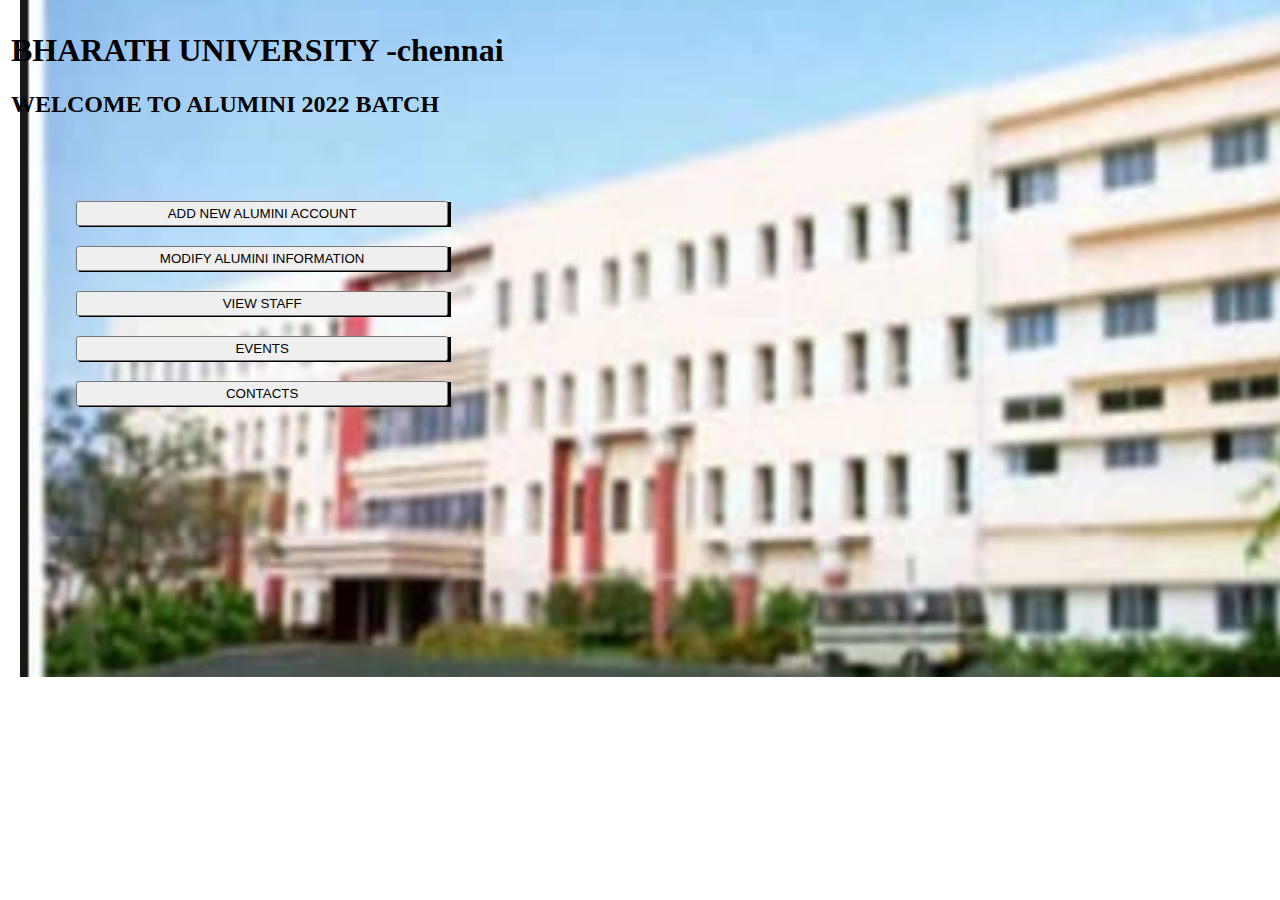
<file: index.html>
<!DOCTYPE html>
<html>
        <head>
		    <link rel="stylesheet" href="index.css">
            <title>alumini system</title>
			<h1>BHARATH UNIVERSITY -chennai</h1>
	        <h2> WELCOME TO ALUMINI 2022 BATCH</h2>
        </head>
   <body>
      <section id="main">
	         <nav>
	                <span class="memu-space"></span>
		           <form id="form"></form>
				        <a href="addnew.html">
		                    <button class="b1">ADD NEW ALUMINI ACCOUNT</button><br>
					    </a>
					   
					   <a href="modify.html">

		                    <button class="b2">MODIFY ALUMINI INFORMATION</button>
					   </a>
					   <br>
                        <a href="staff.html">
		                    <button class="b3">VIEW STAFF </button>
					   </a>
					   <br>
					   <a href="events.html">
					   
		                    <button class="b4">EVENTS</button>
					   </a> 
					   <br>
					   <a href="contact.html">

		               <button class="b5">CONTACTS</button><br>

					   </a>
	              </form>
	          </nav>
	     </section>
	 </body>
</html>
</file>
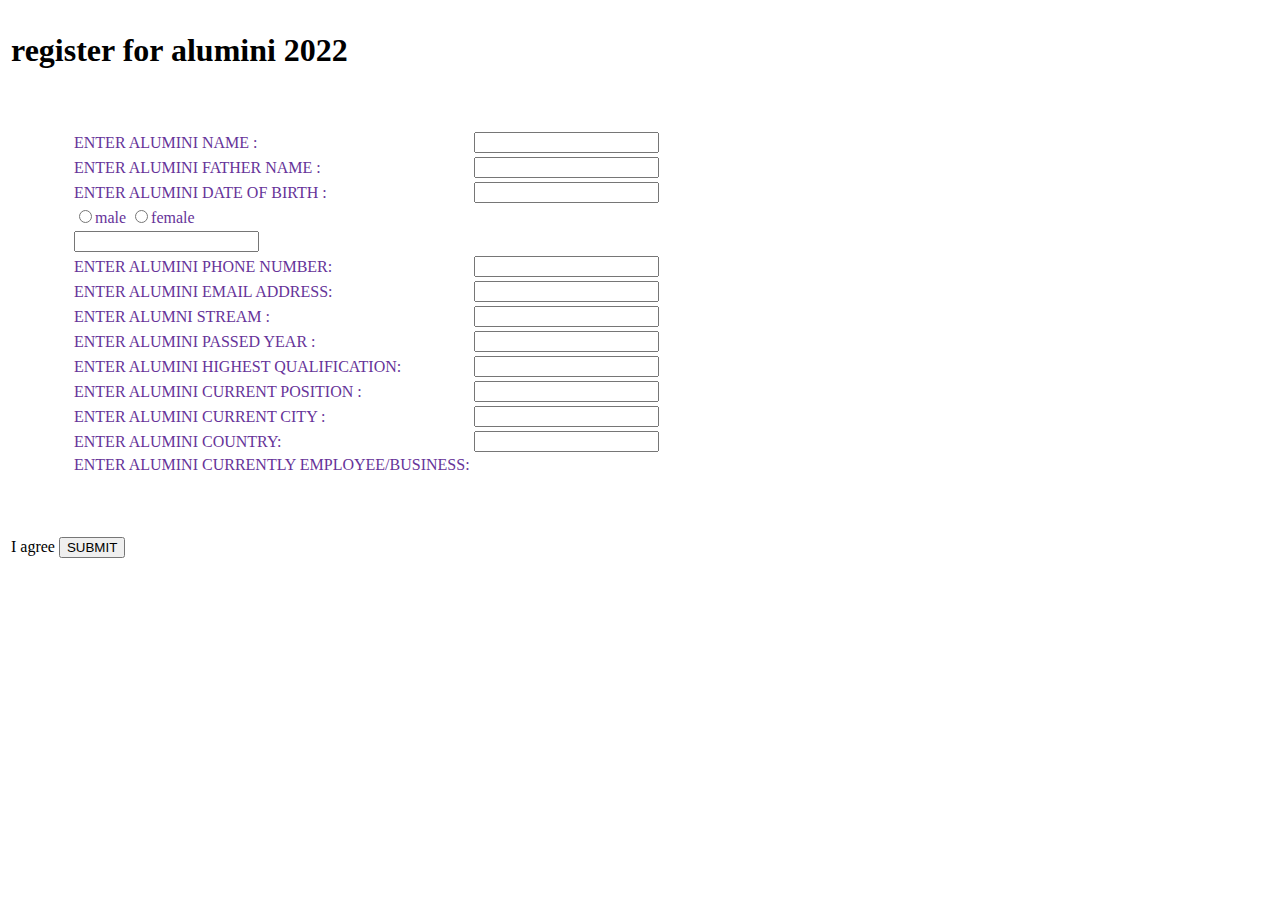
<file: addnew.html>
<!DOCTYPE html>
<html lang="en">
<head>
    <link rel="stylesheet" href="addnew.css">
    <title>register</title>
    <h1>register for alumini 2022</h1>
</head>
<body>
    <div>
        <body>
        <form action="connect.php" method="POST">
            <table class="color">
                <tr>
                    <td>
                        ENTER ALUMINI   NAME :
                    </td>
                    <td>
                        <input type="text" name="" name="name">
                    </td>
                    <tr>
                        <td>
                            ENTER ALUMINI FATHER NAME :
                        </td>
                        <td>
                            <input type="text" name="" name="father name">
                        </td>
                        <tr>
                            <td>
                                ENTER ALUMINI  DATE OF BIRTH :
                            </td>
                            <td>
                                <input type="text" name="" name="date of birth">
                            </td>
                            <tr>
                                <td>
                                    <input type="radio" name="gender" value="m">male
                                    <input type="radio" name="gender" value="f">female
                                </td>
                            </tr>
                            <td>
                                <input type="text" name="" name="gender">
                            </td>
                            <tr>
                                <td>
                                    ENTER ALUMINI PHONE NUMBER:
                                </td>
                                <td>
                                    <input type="text" name="" name="phone number">
                                </td>
                                <tr>
                                    <td>
                                        ENTER ALUMINI EMAIL ADDRESS:
                                    </td>
                                    <td>
                                        <input type="text" name="" name="email">
                                    </td>
                                    <tr>
                                        <td>
                                            ENTER ALUMNI STREAM :
                                        </td>
                                        <td>
                                            <input type="text" name="" name="stream">
                                        </td>
                                        <tr>
                                            <td>
                                                ENTER ALUMINI PASSED YEAR :
                                            </td>
                                            <td>
                                                <input type="text" name="" name="passed year">
                                            </td>
                                            <tr>
                                                <td>
                                                    ENTER  ALUMINI HIGHEST QUALIFICATION:
                                                </td>
                                                <td>
                                                    <input type="text" name="" name="qualification">
                                                </td>
                                                <tr>
                                                    <td>
                                                        ENTER ALUMINI CURRENT POSITION :
                                                    </td>
                                                    <td>
                                                        <input type="text" name="" name="position">
                                                    </td>
                                                    <tr>
                                                        <td>
                                                            ENTER ALUMINI CURRENT CITY :
                                                        </td>
                                                        <td>
                                                            <input type="text" name="" name="city">
                                                        </td>
                                                        <tr>
                                                            <td>
                                                                ENTER ALUMINI COUNTRY:
                                                            </td>
                                                            <td>
                                                                <input type="text" name="" name="country">
                                                            </td>
                                                            <tr>
                                                                <td>
                                                                    ENTER ALUMINI CURRENTLY EMPLOYEE/BUSINESS:
                                                                </td>
                                                            </tr>
                                                   </table>


            
                                                </form>
                                           </div>

                                     <div>
                                           <lable form="agree">I agree </lable>
                                           <a href="success.html">
                                              <button type="submit">SUBMIT</button>
                                            </a>
                                    </div>
                                </body>


                           <div>

                          </div>
    
                    </body>
             </html>
</file>
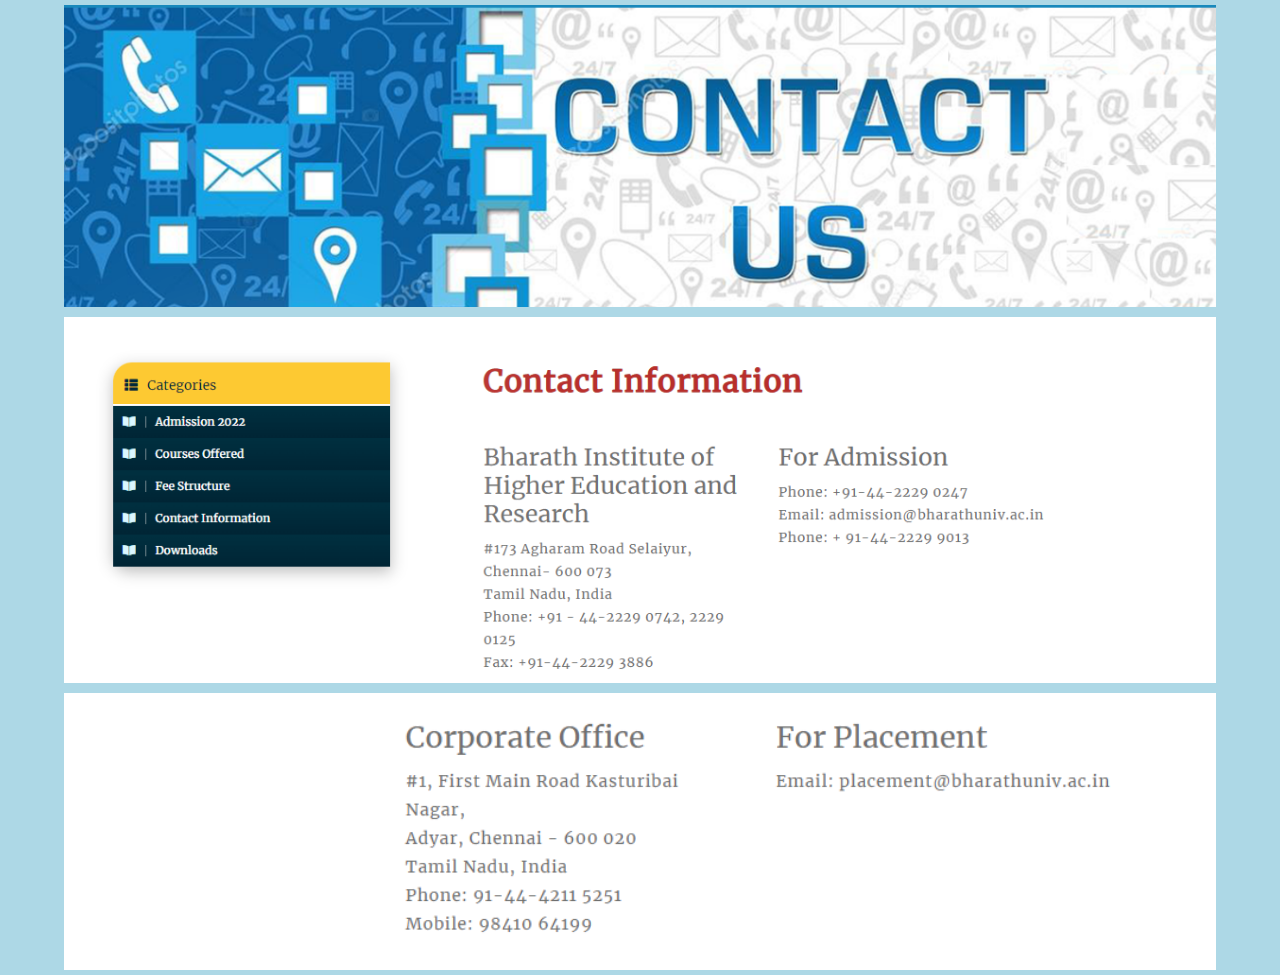
<file: contact.html>
<!DOCTYPE html>
<html lang="en">
<head>
    <meta charset="UTF-8">
    <meta http-equiv="X-UA-Compatible" content="IE=edge">
    <meta name="viewport" content="width=device-width, initial-scale=1.0">
    <title>Document</title>
</head>
<body>
    <style type="text/css">
        *{
            margin: 0;
            padding:0;
            box-sizing: board-box;
            background-color:lightblue;
        }
        body{
            width: 100%;
            min-height:100vh;
            display:flex;
            flex-direction: column;
            flex-wrap: wrap;
            align-items: center;
            justify-content: right;
        }
        img{
            width: 90%;
            min-height: 10vh;
            margin: 5px;
            border: 6px doublelightskyblue;
        }
    </style>
    
    <img src="Screenshot (33).png"/>
    <img src="Screenshot (34).png"/>
    <img src="Screenshot (35).png"/>

    
        
    </body>
    </html>
    
</body>
</html>
</file>
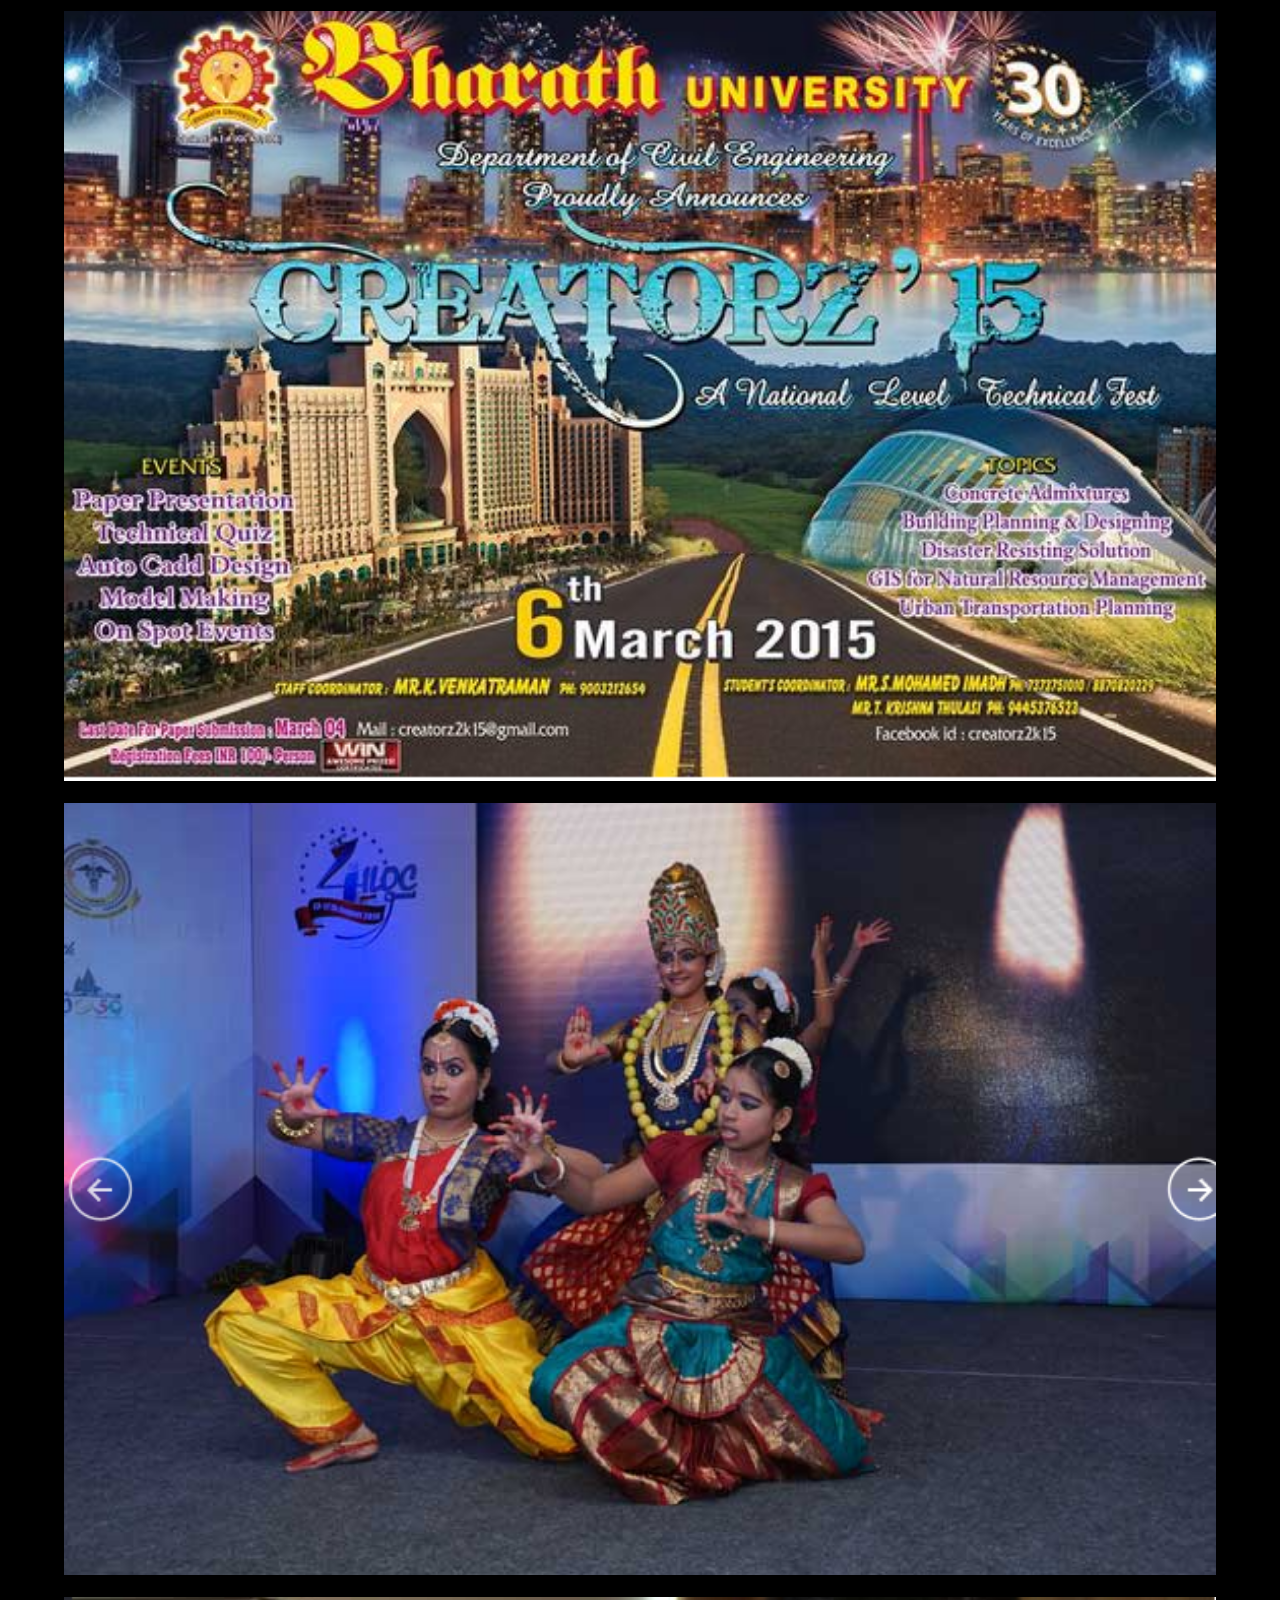
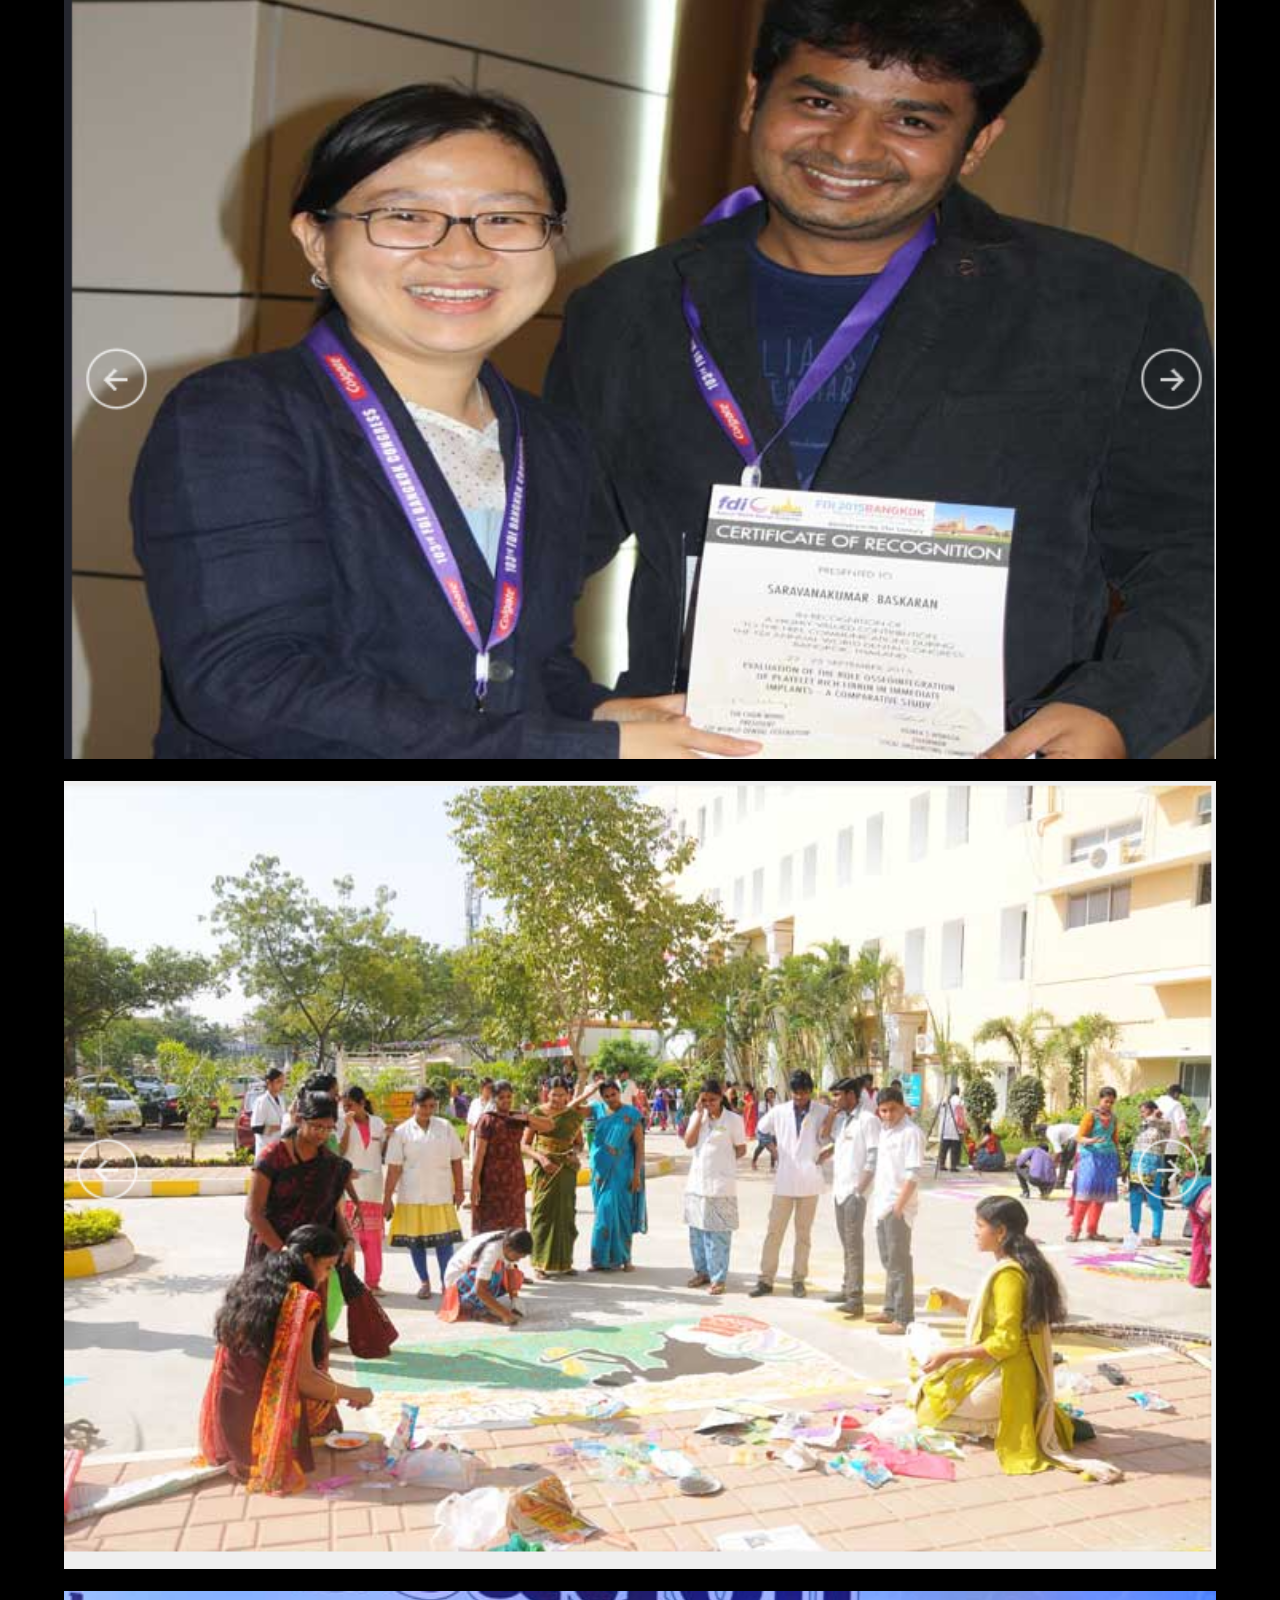
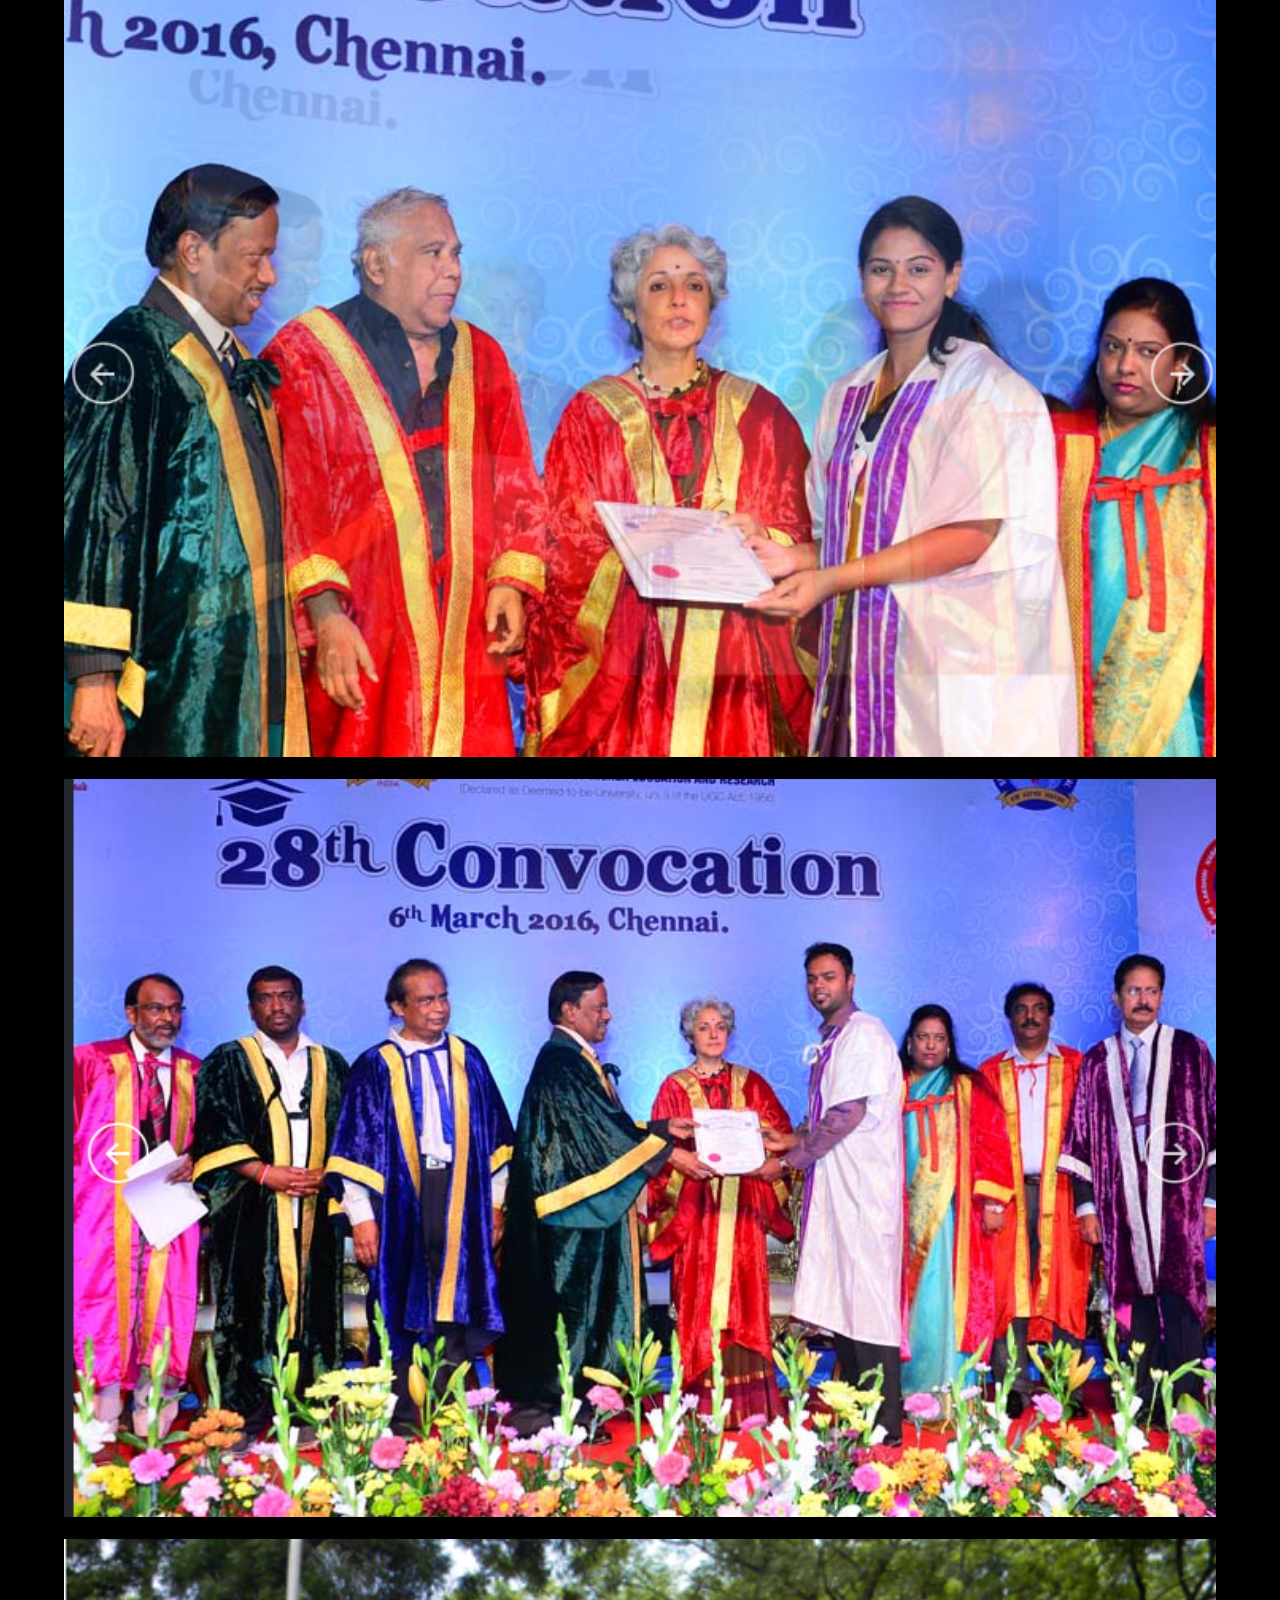
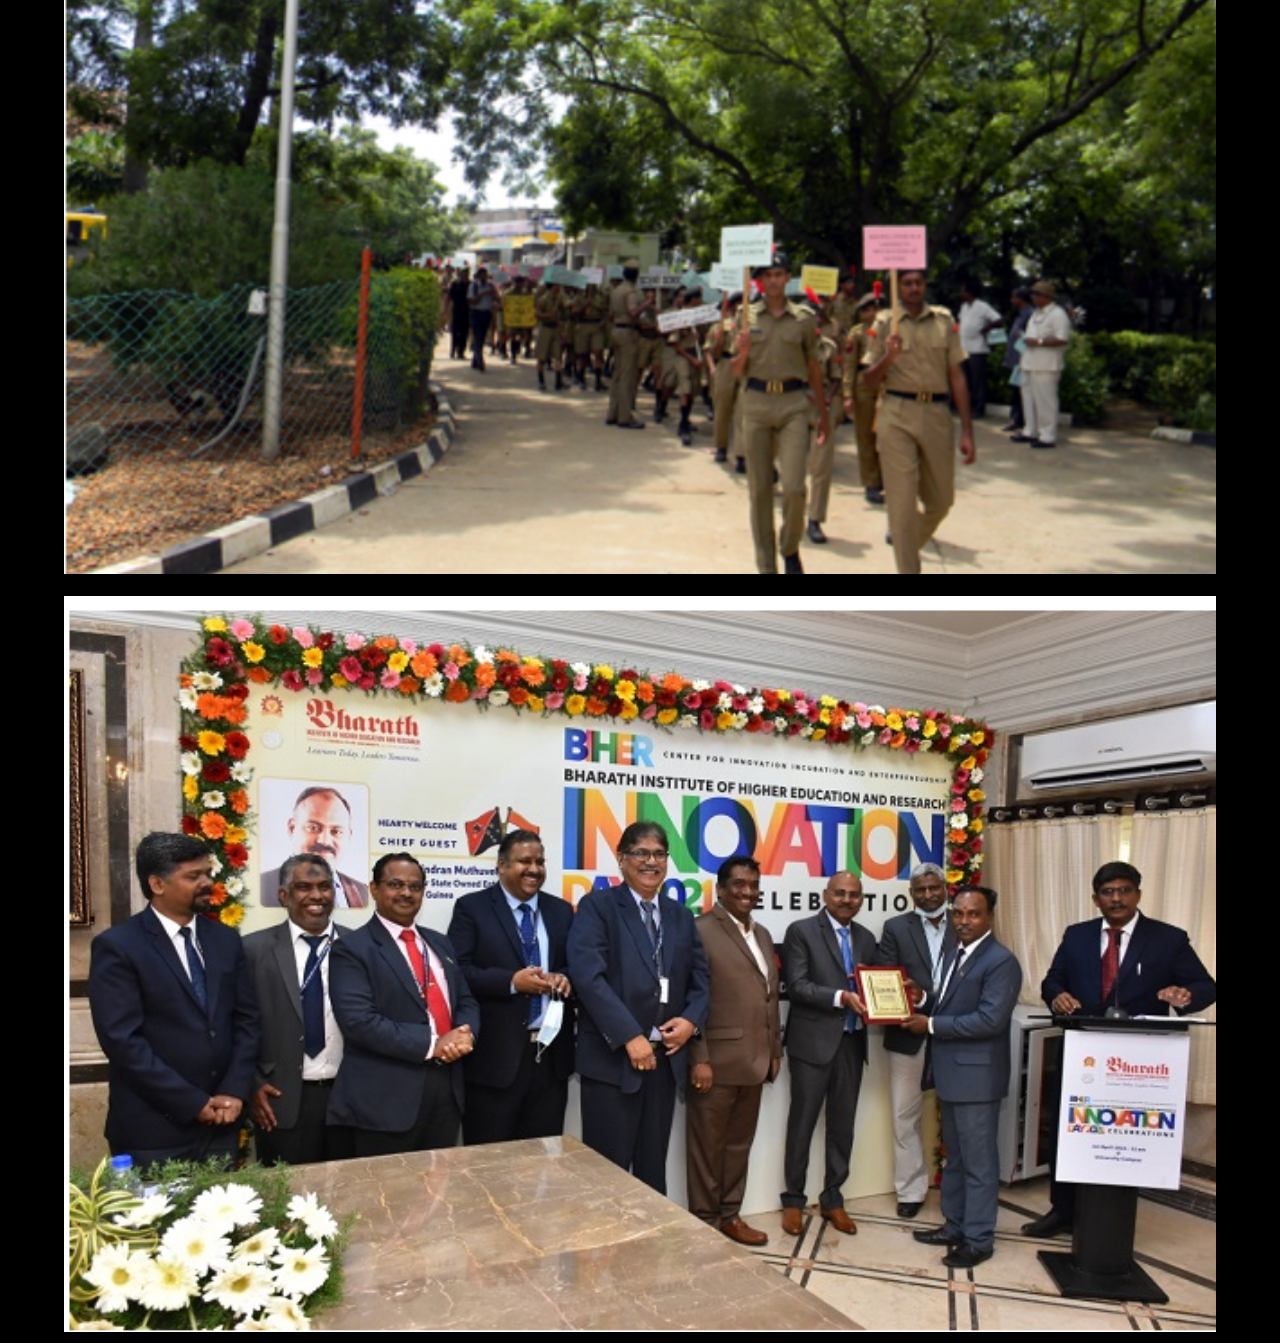
<file: events.html>
<!DOCTYPE html>
<html lang="en">
<head>
    <meta charset="UTF-8">
    <meta http-equiv="X-UA-Compatible" content="IE=edge">
    <meta name="viewport" content="width=device-width, initial-scale=1.0">
    <title>Document</title>
</head>
<body>
    <style type="text/css">
    *{
        margin: 0;
        padding:0;
        box-sizing: board-box;
        background-color: black;
    }
    body{
        width: 100%;
        min-height:100vh;
        display:flex;
        flex-direction: column;
        flex-wrap: wrap;
        align-items: center;
        justify-content: right;
    }
    img{
        width: 90%;
        min-height: 10vh;
        margin: 5px;
        border: 6px double black;
    }
</style>

<img src="Screenshot (28).png"/>
<img src="Screenshot (24).png"/>
<img src="Screenshot (25).png"/>
<img src="Screenshot (26).png"/>
<img src="Screenshot (29).png"/>
<img src="Screenshot (30).png"/>
<img src="Screenshot (31).png"/>
<img src="Screenshot (32).png"/>

    
</body>
</html>
</file>
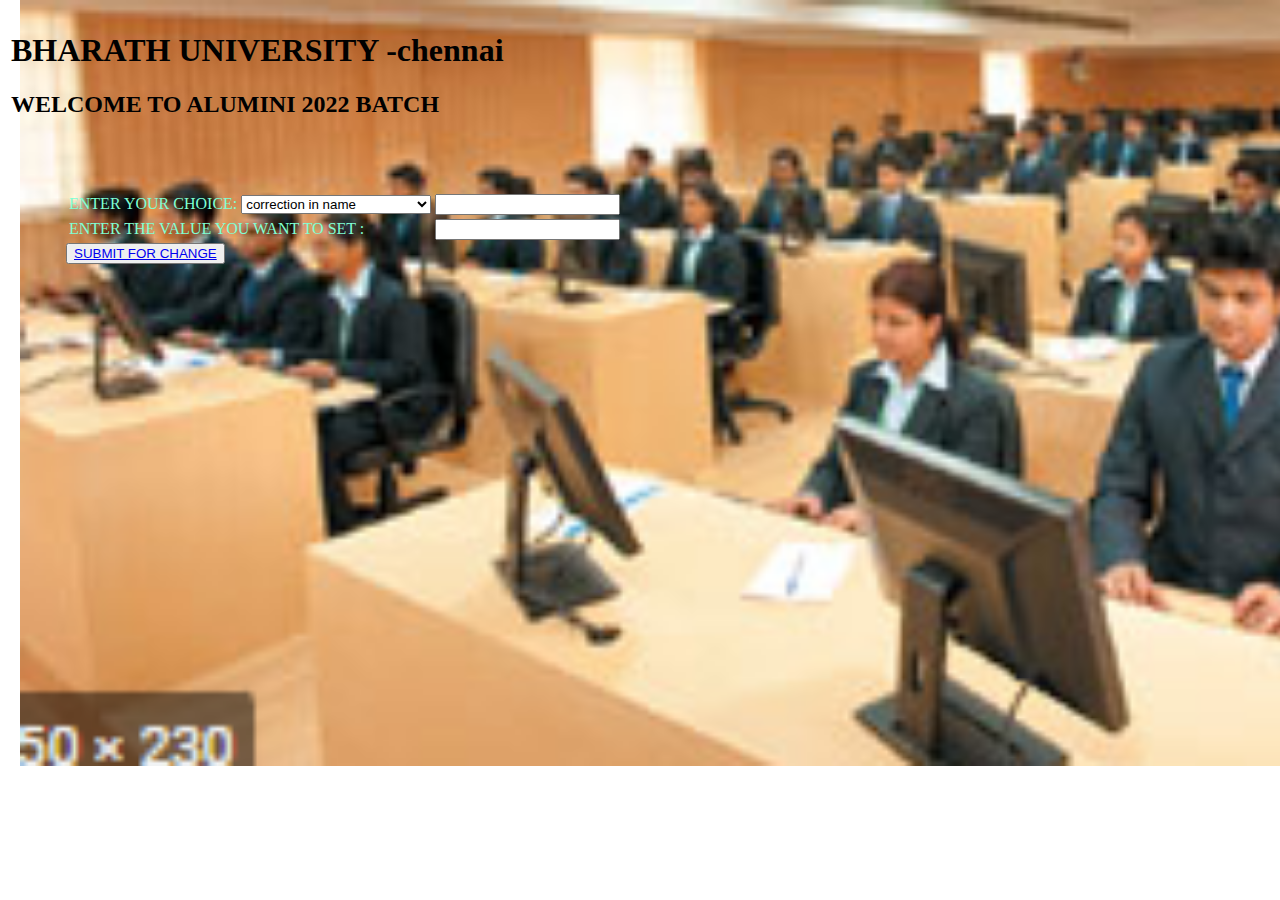
<file: modify.html>
<!DOCTYPE html>
<html>
        <head>
			
		    <link rel="stylesheet" href="modify.css">
            <title>alumini system</title>
			<h1>BHARATH UNIVERSITY -chennai</h1>
	        <h2> WELCOME TO ALUMINI 2022 BATCH</h2>
        </head>
   <body>
      <section id="main">
	         <nav>
	                <span class="memu-space"></span>
		           <form id="form">
					<table class="colur">
					<tr>
                        <td class ="set">
                            ENTER YOUR CHOICE:
							<select name="details">
							<option value="NAME">correction in name</option>
							<option value="NAME">correction in father name</option>
							<option value="NAME">correction in phone number</option>
							<option value="NAME">correction in email</option>
							<option value="NAME"> correction in stream</option>
							<option value="NAME">correction in pass year</option>
							<option value="NAME">correction in qualification</option>
							<option value="NAME">correction in current position</option>
							<option value="NAME">correction in current city</option>
							<option value="NAME">correction in current country</option>



							</select>
                        </td>
                        <td>
                            <input type="text" name="">
                        </td>
						<tr>
							<td class="set">
								ENTER THE VALUE YOU WANT TO SET :
							</td>
							<td>
								<input type="text" name=""><br>
							</td>
						</tr>
						</tr>
						</table>

                        <div>
							
								<button type="submit" ><a href="modifysuccess.html">SUBMIT FOR CHANGE</button></a>
								
						    
						</div>
					</form>


				
					</form>
				</nav>
			</section>
		</body>
</html>
</file>
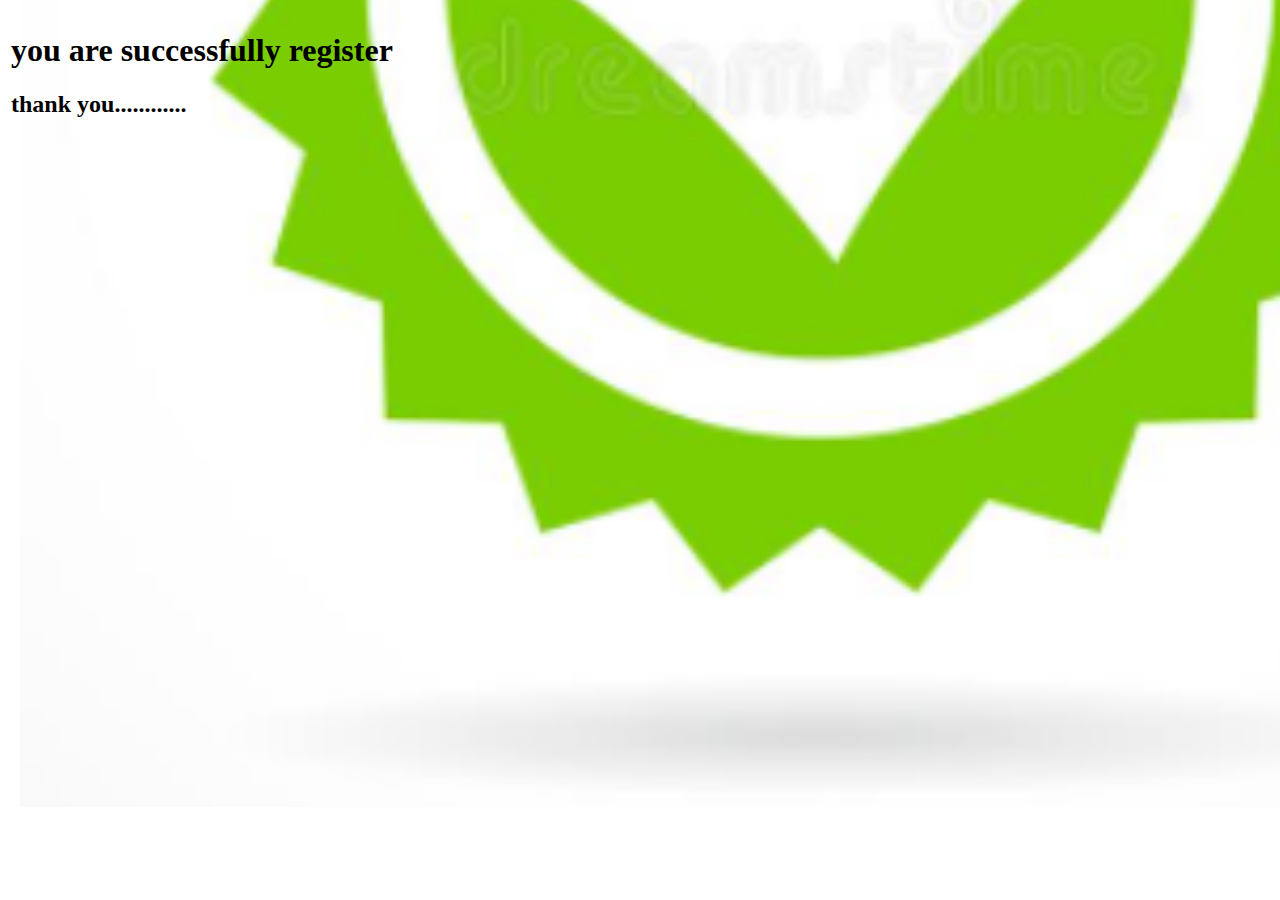
<file: success.html>
<!DOCTYPE html>
<html lang="en">
<head>
    <link rel="stylesheet" href="success.css">
    <title>success</title>
    <h1>you are successfully register</h1>
    <h2>thank you............</h2>
</head>
<body>
</file>
<file: index.css>
*{
    box-sizing:content-box;
}

  body{
    background-image: url('Screenshot (3).jpg');
    background-repeat: no-repeat;
    background-position: 20px;
    background-size: 130%;
    margin:1px;
    padding:10px;
  }

 #main{
  width:200%;
  height:10vh;
  position:relative;
  }

  nav{
    width: 150px;
    border-radius: 10px;
    padding: 5px;
    margin: 50px;
    top: 10;
    left: 20;
    width: 160%;
    height:10px;
  }


.memu-space{
  width: 1px;
  height: auto;
  display: inline-block;
  margin: 5px;
  padding: 1px;
}

.b1{
  margin: 20px;
  padding: 3px;
  margin: 10px;
  display:inline-block;
  box-shadow: 3px 1px;
  width: 9%;
}


.b2{
  margin: 20px;
  padding: 3px;
  margin: 10px;
  display:inline-block;
  box-shadow: 3px 1px;
  width: 9%;
}

.b3{
  margin: 20px;
  padding: 3px;
  margin: 10px;
  display:inline-block;
  box-shadow: 3px 1px;
  width: 9%;
}
.b4{
  margin: 20px;
  padding: 3px;
  margin: 10px;
  display:inline-block;
  box-shadow: 3px 1px;
  width: 9%;
}
.b5{
  margin: 20px;
  padding: 3px;
  margin: 10px;
  display:inline-block;
  box-shadow: 3px 1px;
  width: 9%;
}
.b6{
  margin: 20px;
  padding: 3px;
  margin: 10px;
  display:inline-block;
  box-shadow: 3px 1px;
  width: 9%;
}
.b7{
  margin: 20px;
  padding: 3px;
  margin: 10px;
  display:inline-block;
  box-shadow: 3px 1px;
  width: 9%;
}
.b8{
  margin: 20px;
  padding: 3px;
  margin: 10px;
  display:inline-block;
  box-shadow: 3px 1px;
  width: 9%;
}
.b9{
  margin: 20px;
  padding: 3px;
  margin: 10px;
  display:inline-block;
  box-shadow: 3px 1px;
  width: 9%;
}
</file>
<file: addnew.css>
*{
    box-sizing:content-box;
}

body{
    background-repeat: no-repeat;
    background-position: 20px;
    background-size: 130%;
    margin:1px;
    padding:10px;
  }

.color{
    padding: 10px;
    color: rebeccapurple;
    margin:10px;
    padding: 10px;
    margin:50px;
    
}
</file>
<file: modify.css>
*{
    box-sizing:content-box;
}

  body{
    background-image: url('Screenshot (6).png');
    background-repeat: no-repeat;
    background-position: 20px;
    background-size: 130%;
    margin:1px;
    padding:10px;
  }

 #main{
  width:200%;
  height:10vh;
  position:relative;
  }

  nav{
    width: 150px;
    border-radius: 10px;
    padding: 5px;
    margin: 50px;
    top: 10;
    left: 20;
    width: 160%;
    height:10px;
  }


.memu-space{
  width: 1px;
  height: auto;
  display: inline-block;
  margin: 5px;
  padding: 1px;
  color: aquamarine;
}

.b3{
  margin: 20px;
  padding: 3px;
  margin: 10px;
  display:inline-block;
  box-shadow: 3px 1px;
  width: 9%;
}

.colur{
  color:"blue";
}

.set{
  box-sizing: border-box;
  color: aquamarine;
}
</file>
<file: success.css>
*{
    box-sizing:content-box;
}

body{
    background-image: url('Screenshot (11).png');
    background-repeat: no-repeat;
    background-position: 20px;
    background-size: 130%;
    margin:1px;
    padding:10px;
  }
</file>
